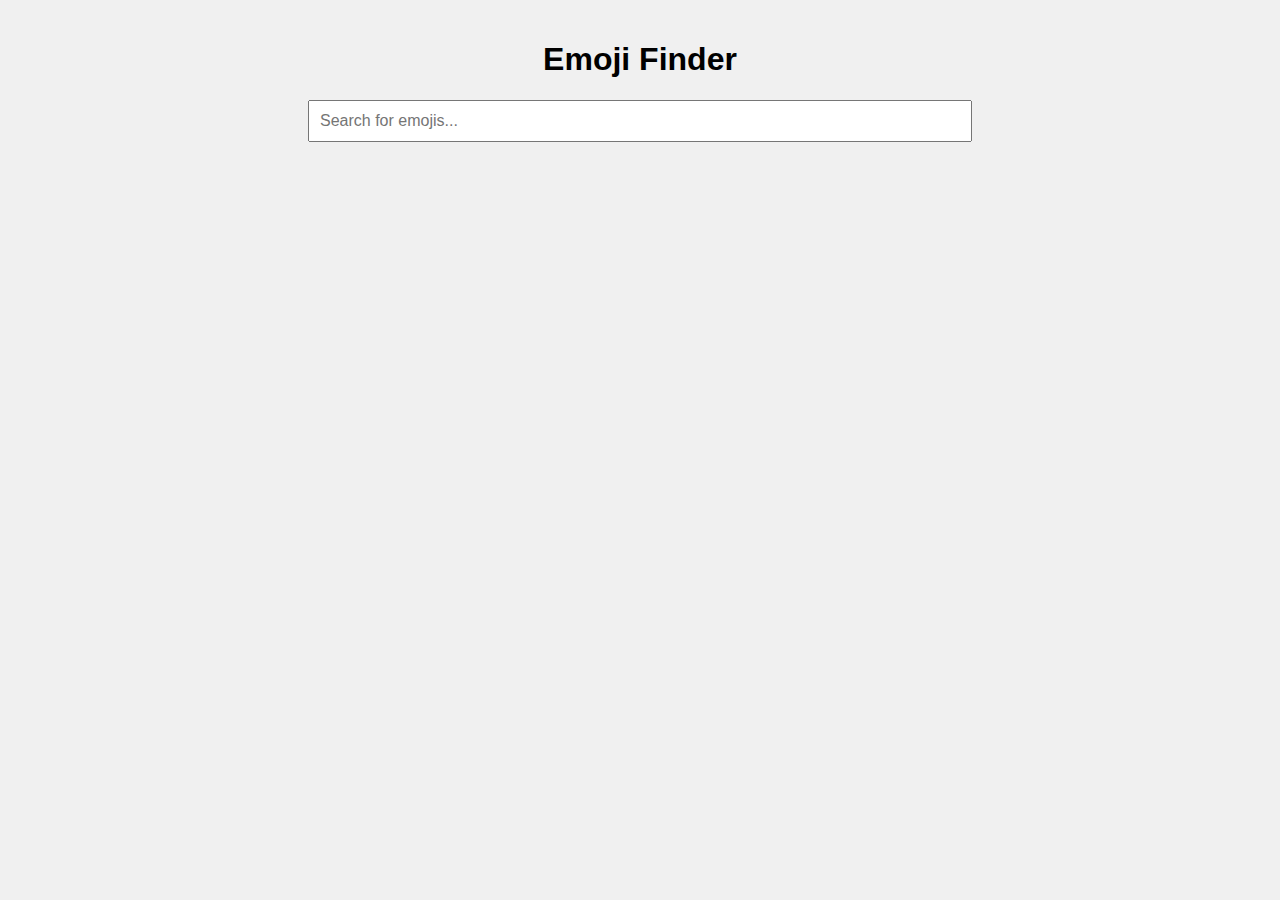
<file: Emoji Website/index.html>
<!DOCTYPE html>
<html lang="en">
<head>
    <meta charset="UTF-8">
    <meta name="viewport" content="width=device-width, initial-scale=1.0">
    <title>Emoji Finder</title>
    <link rel="stylesheet" href="style.css">
</head>
<body>
    <div class="container">
        <h1>Emoji Finder</h1>
        <input type="text" id="search-input" placeholder="Search for emojis...">
        <div id="emoji-container"></div>
    </div>
    <script src="script.js"></script>
</body>
</html>
</file>
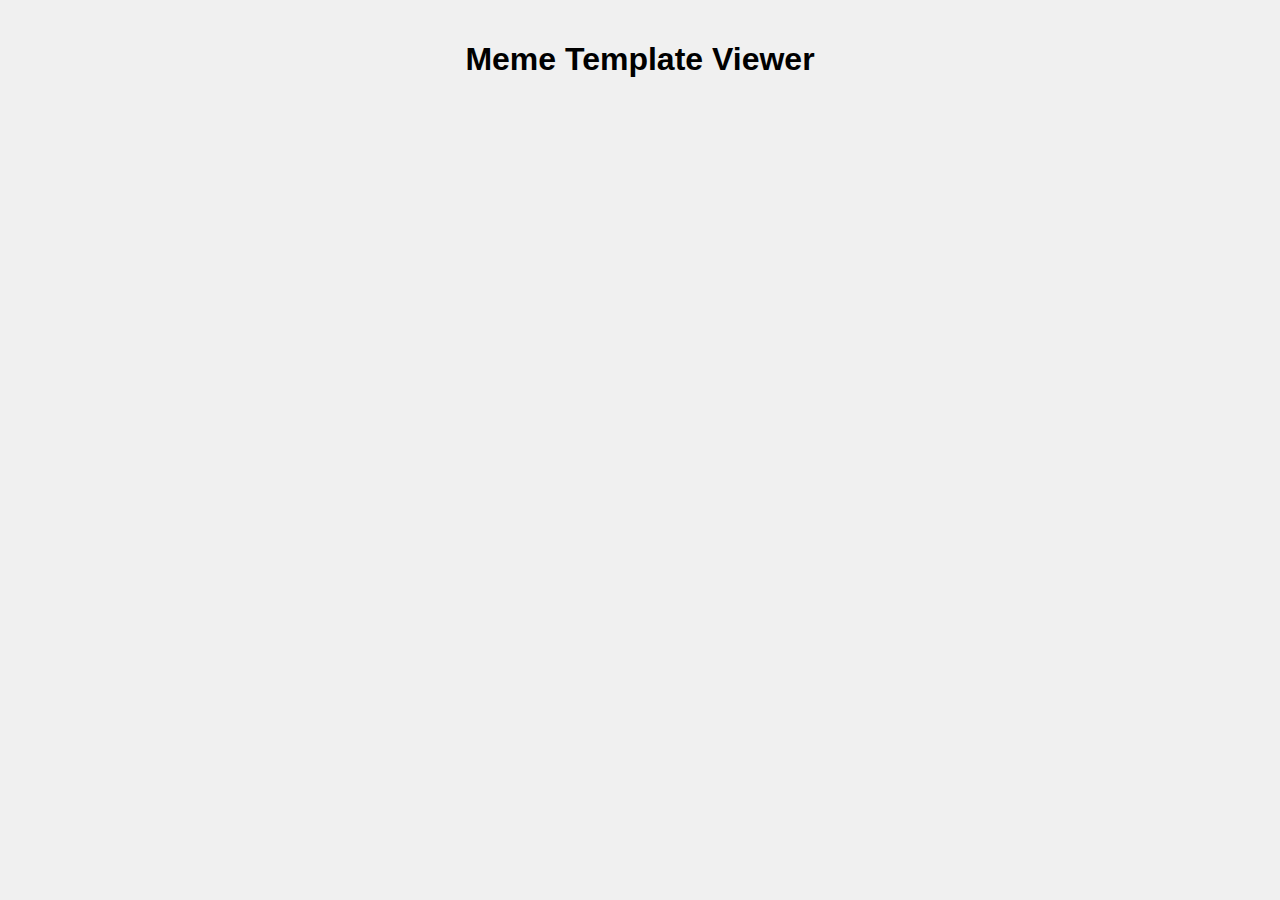
<file: Meme Template Viewer/index.html>
<!DOCTYPE html>
<html lang="en">
<head>
    <meta charset="UTF-8">
    <meta name="viewport" content="width=device-width, initial-scale=1.0">
    <title>Meme Template Viewer</title>
    <link rel="stylesheet" href="style.css">
</head>
<body>
    <div class="container">
        <h1>Meme Template Viewer</h1>
        <div id="meme-container"></div>
    </div>
    <script src="script.js"></script>
</body>
</html>
</file>
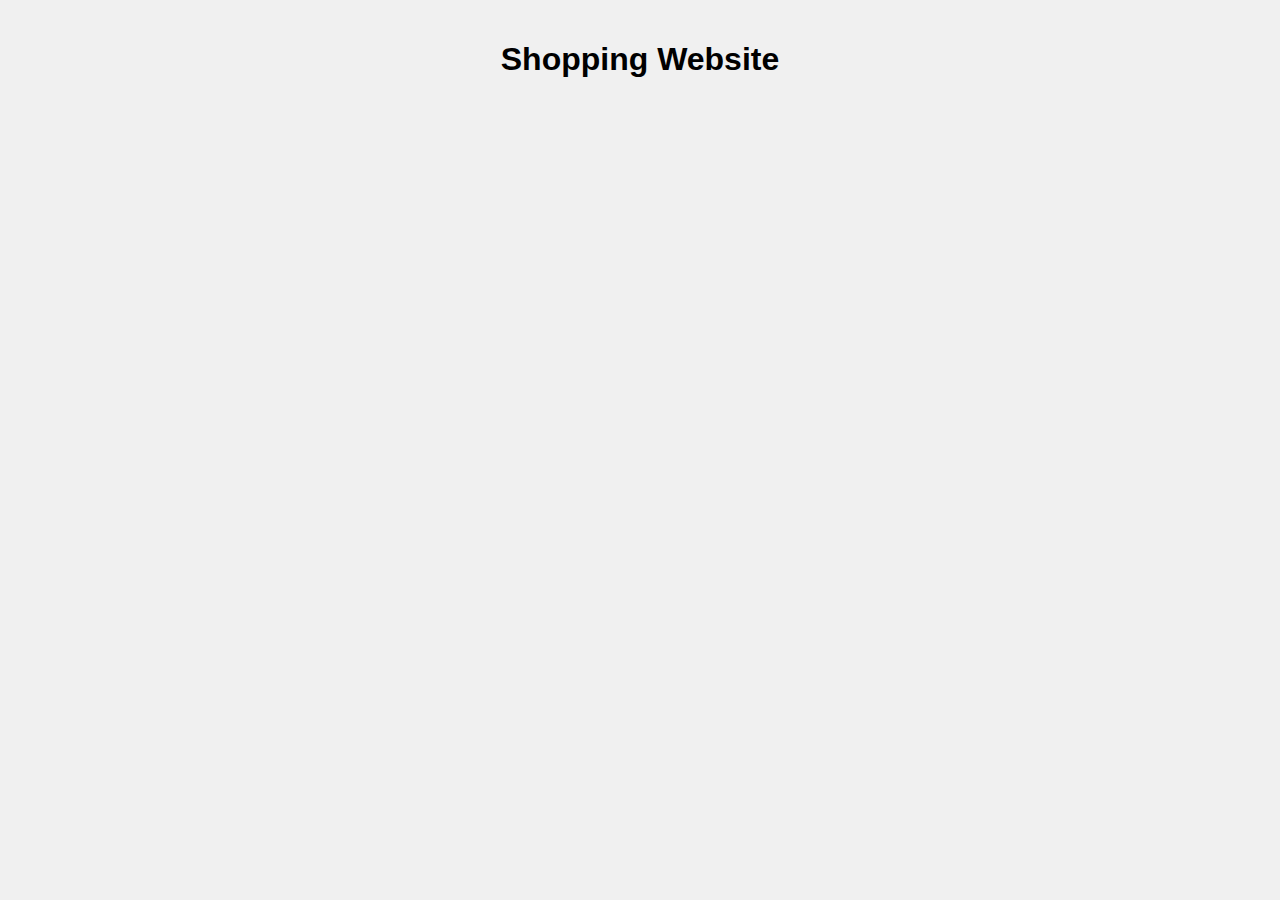
<file: Shopping Cart/Shopping Cart/index.html>
<!DOCTYPE html>
<html lang="en">
  <head>
    <meta charset="UTF-8" />
    <meta name="viewport" content="width=device-width, initial-scale=1.0" />
    <title>Shopping Website</title>
    <link rel="stylesheet" href="style.css" />
  </head>
  <body>
    <div class="container">
      <h1>Shopping Website</h1>
      <div id="product-container"></div>
    </div>
    <script src="script.js"></script>
  </body>
</html>
</file>
<file: Emoji Website/style.css>
body {
  font-family: Arial, sans-serif;
  text-align: center;
  background-color: #f0f0f0;
  margin: 0;
  padding: 20px;
}

.container {
  max-width: 800px;
  margin: 0 auto;
}

#search-input {
  width: 80%;
  padding: 10px;
  font-size: 16px;
}

#emoji-container {
  display: flex;
  flex-wrap: wrap;
  justify-content: center;
  gap: 20px;
  margin-top: 20px;
}

.emoji {
  font-size: 32px;
  margin: 10px;
}
</file>
<file: Meme Template Viewer/style.css>
body {
  font-family: Arial, sans-serif;
  text-align: center;
  background-color: #f0f0f0;
  margin: 0;
  padding: 20px;
}

.container {
  max-width: 800px;
  margin: 0 auto;
}

#memes {
  display: flex;
  flex-wrap: wrap;
  justify-content: center;
  gap: 20px;
}

.meme {
  border: 1px solid #ccc;
  padding: 10px;
  background-color: #fff;
}

.meme img {
  max-width: 100%;
  height: auto;
}
</file>
<file: Shopping Cart/Shopping Cart/style.css>
body {
  font-family: Arial, sans-serif;
  text-align: center;
  background-color: #f0f0f0;
  margin: 0;
  padding: 20px;
}

.container {
  max-width: 1200px;
  margin: 0 auto;
}

#product-container {
  display: flex;
  flex-wrap: wrap;
  justify-content: center;
  gap: 20px;
}

.product {
  border: 1px solid #ccc;
  padding: 10px;
  background-color: #fff;
  width: 200px;
  text-align: left;
}

.product img {
  max-width: 100%;
  height: auto;
}

.product h2 {
  font-size: 18px;
  margin: 10px 0;
}

.product p {
  margin: 5px 0;
}

.product .price {
  font-weight: bold;
  color: #007bff;
}
</file>
